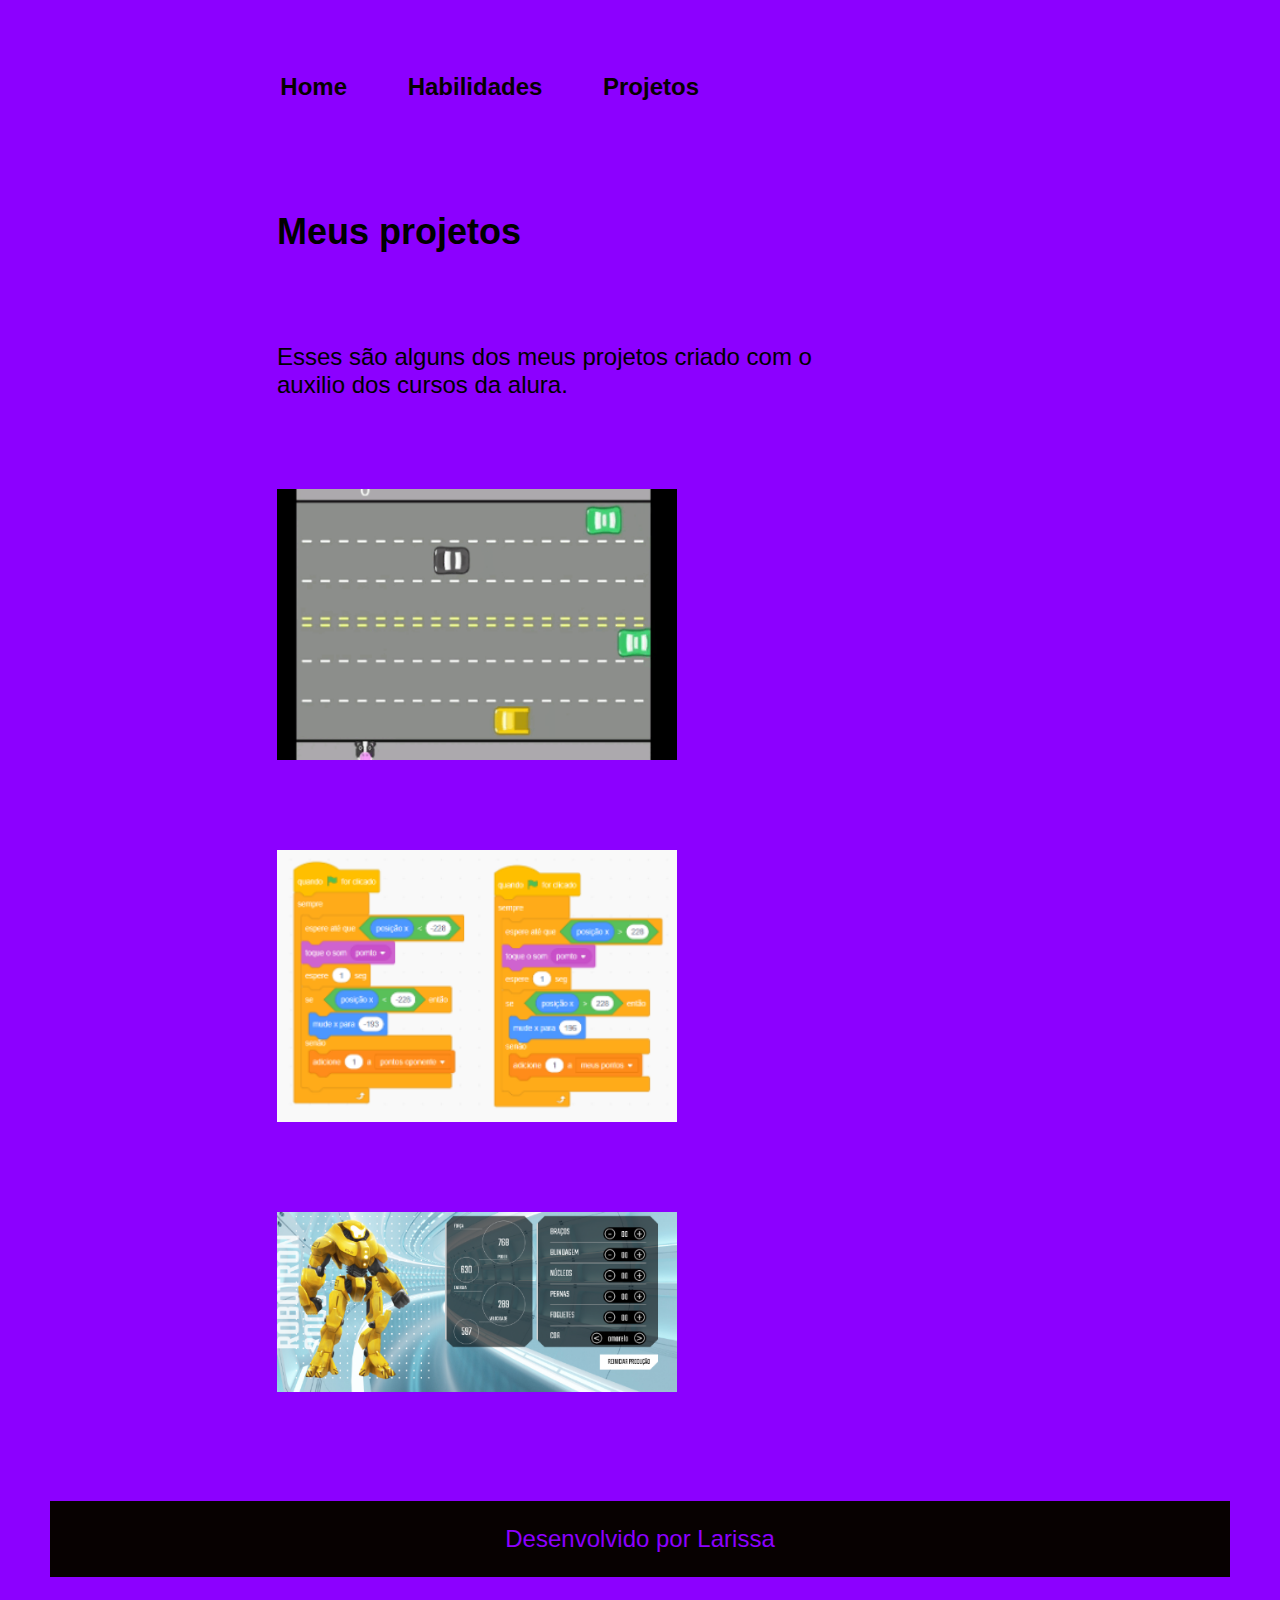
<file: portifolio Larissa/projeto.html>
<!DOCTYPE html>
<html lang="pt-br">
<head>
    <meta charset="UTF-8">
    <meta name="viewport" content="width=device-width, initial-scale=1.0">
    <title>portifolio</title>
    <link rel="stylesheet" href="./style/styles.css">
</head>
<body>
        <header class="cabecalho">
            <hav class="cabecalh__menu">  
                <a class="cabecalho__menu__link" href="index.html">Home</a>
                <a class="cabecalho__menu__link" href="habilidades.html">Habilidades</a>
                <a class="cabecalho__menu__link" href="projeto.html">Projetos</a>
            </header>
    </hav> 
</body>
<main class="apresentacao">
   <section class="apresentacao__conteudo">
    <h1 class="apresentacao__conteudo__titulo">Meus projetos</h1>
    <p class="apresentacao__conteudo__texto">Esses são alguns dos meus projetos criado com o auxilio dos cursos da alura.</p>
    <img class="imagem" src="Captura de tela 2024-06-17 161838.png" alt="eu mesmo"><img class="imagem" src="Captura de tela 2024-06-17 162001.png" alt="eu mesmo"><img class="imagem" src="Captura de tela 2024-06-17 162021.png" alt="eu mesmo">   

</section>

   
</main>
    <footer class="rodape">
        Desenvolvido por Larissa
    </footer>
</html>
</file>
<file: portifolio Larissa/style/styles.css>
:root {
    --cor-primaria:#8c00ff;
    --cor-secundaria: #000;
    --cor-terciaria:#070101;
    --cor-hover:#ffffff;

    --fonte-primaria: 'Krona One', sans-serif;
    --fonte-secundaria: 'Montserrat', sans-serif;
}
*{
    margin: 0;
    padding: 25px;
   
}

body{
    box-sizing: border-box;
    background-color: var(--cor-primaria);
    color: var(--cor-secundaria);
    margin: 0,0,60px;
    
}
 .imagem{
    width: 400px;
    height:450 ;
 }
.cabecalho{
    padding: 2% 5% 0% 15%;
}
.cabecalho__menu{
    display: flex;
    gap: 80px;
}
.cabecalho__menu__link{
    font-family: var(--fonte-secundaria);
    font-size: 24px;
    font-weight: 600;
    align-items: center;
    color: var(--cor-terciaria);
    text-decoration: none;
    padding: 3%
}
.apresentacao{
    padding: 5% 15%;
    display: flex;
    align-items: center;
    justify-content: space-between;
}
.apresentacao__conteudo{
    width: 615px;
    display: flex;
    flex-direction: column;
    gap: 40px;
}

.apresentacao__conteudo__titulo{
    font-size: 36px;
    font-family: var(--fonte-primaria);
}
.titulo-destaque{
    color: var(--cor-terciaria);
}
.apresentacao__conteudo__texto{
    font-size: 24px;
    font-family: var(--fonte-secundaria);
}

.apresentacao__links{
    display: flex;
    flex-direction: column;
    justify-content: space-between;
    align-items: center;
    gap: 32px;
}
.apresentacao__links__subtitulo{
    font-family: var(--fonte-primaria);
    font-weight: 400;
    font-size: 24px;
}
.apresentacao__links__link{
    display: flex;
    justify-content: center;
    gap: 10px;
    border: 2px solid var(--cor-terciaria);
    width: 378px;
    text-align: center;
    border-radius: 8px;
    font-size: 24px;
    font-weight: 600;
    padding: 15.5px 0;
    text-decoration: none;
    color: var(--cor-secundaria);
    font-family: var(--fonte-secundaria);
}
.apresentacao__links__link:hover{
    background-color: var(--cor-hover);
}
.rodape{
    color: var(--cor-primaria);
    background-color: var(--cor-terciaria);
    padding: 1.5rem;
    text-align: center;
    font-family: var(--fonte-secundaria);
    font-size: 1.5rem;
    font-weight: 200;
    min-height: 200%;
    position: relative;
}
</file>
